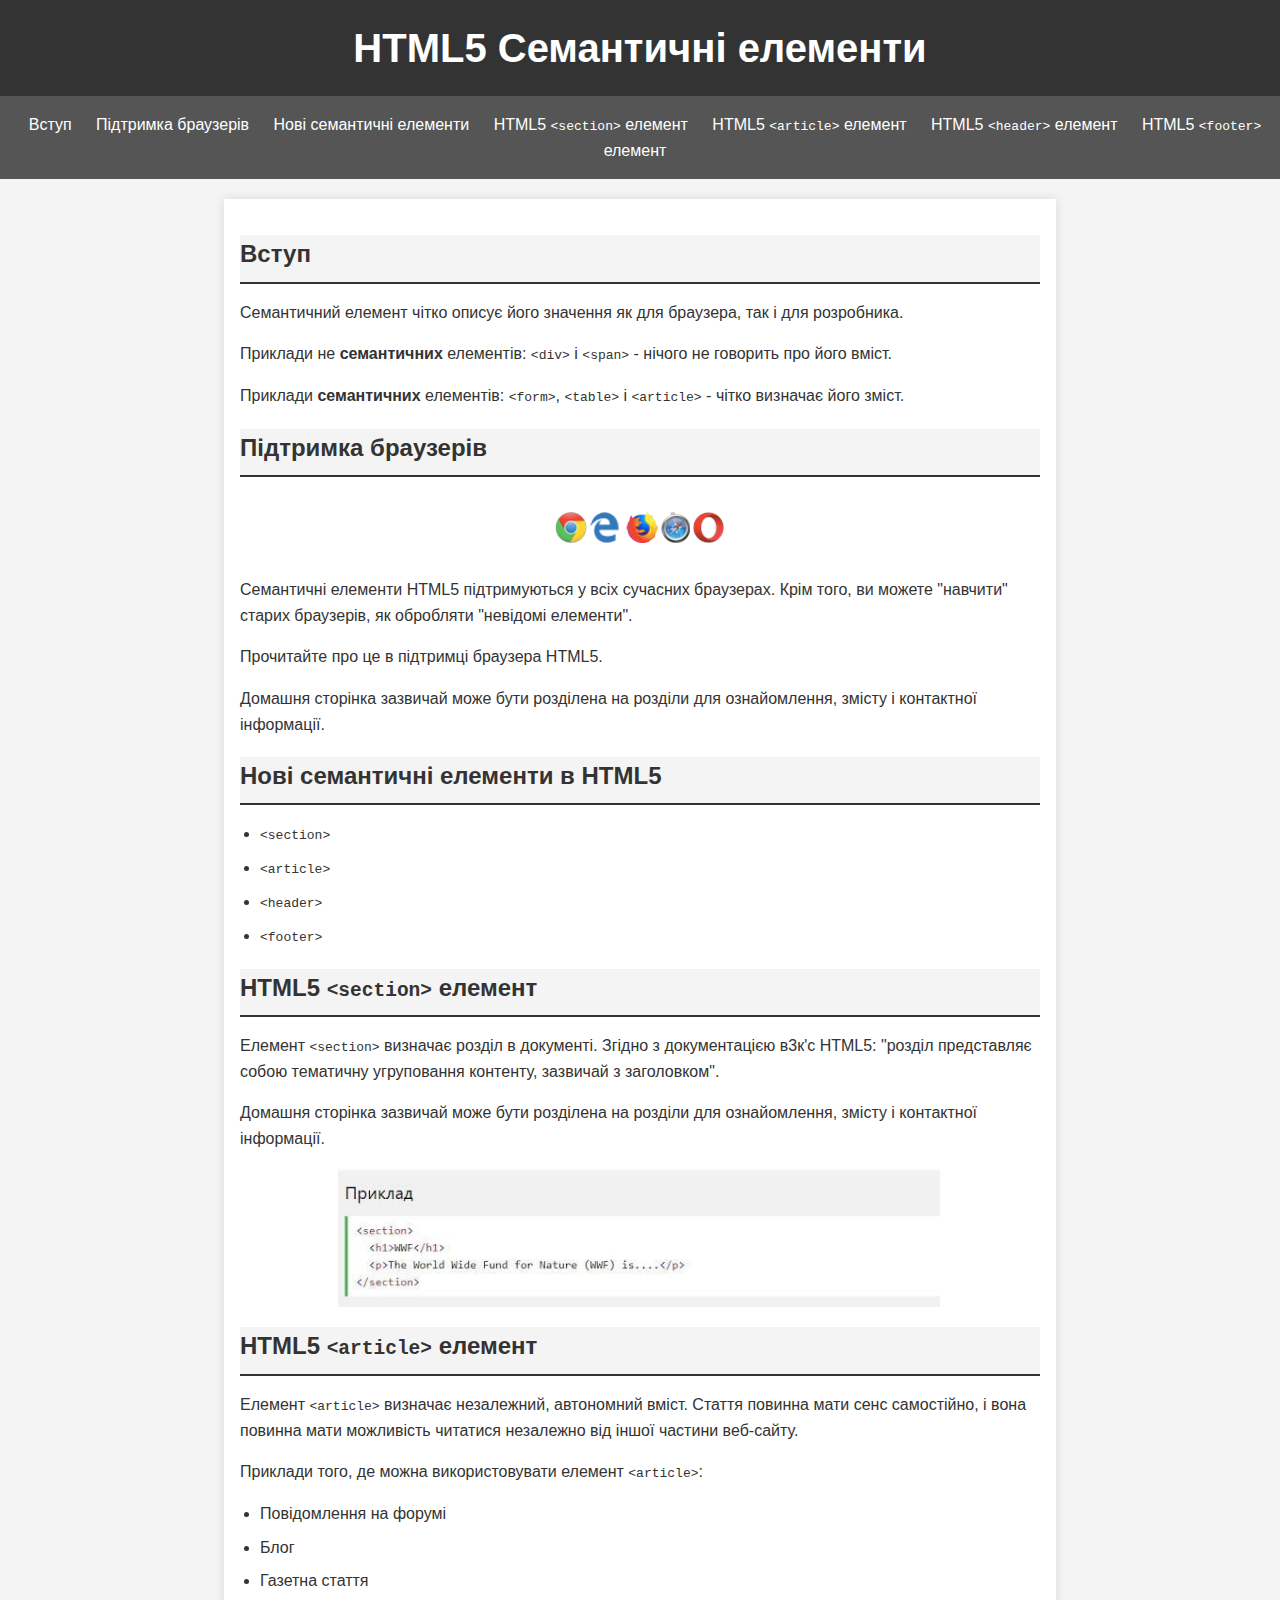
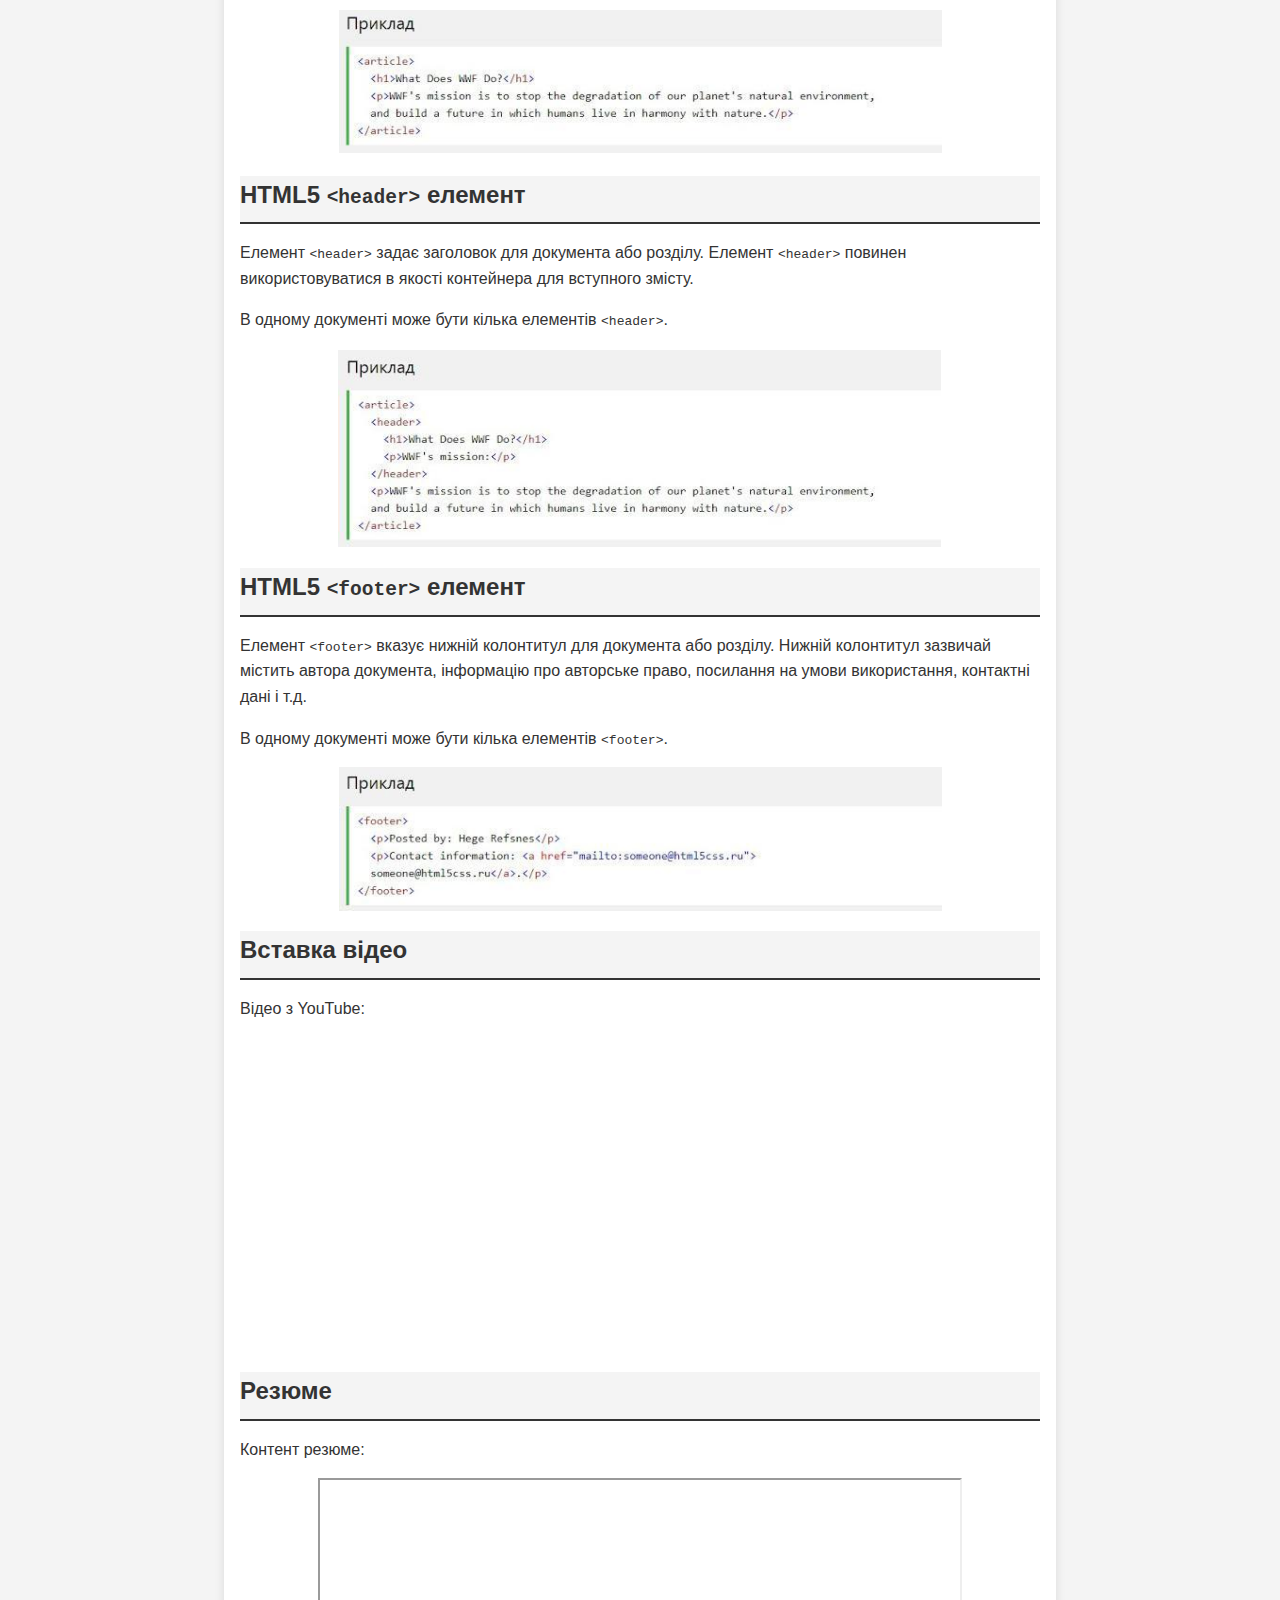
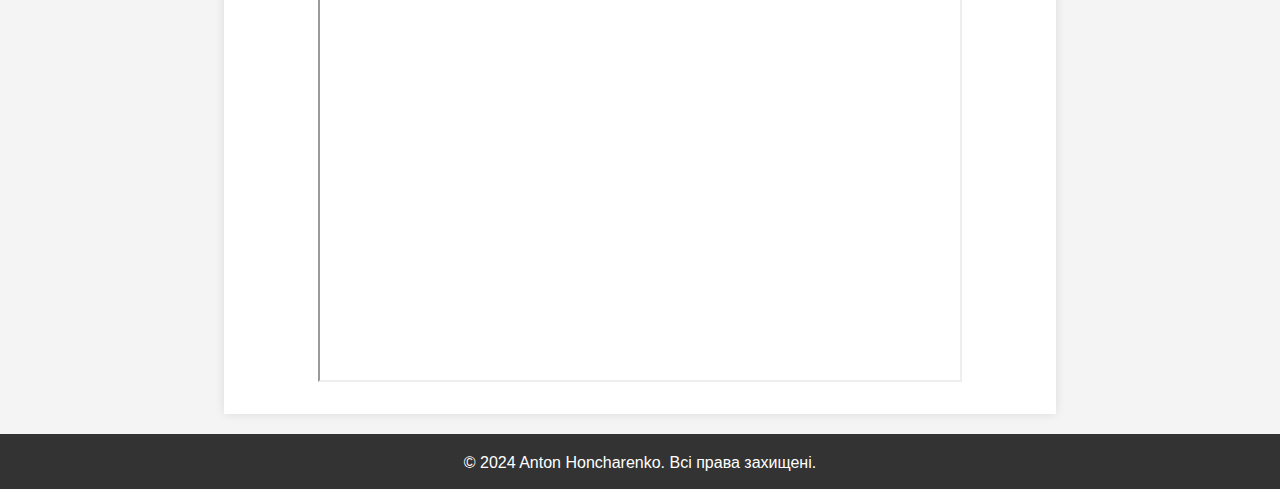
<file: index.html>
<!DOCTYPE html>
<html lang="uk">

<head>
    <meta charset="UTF-8">
    <meta name="viewport" content="width=device-width, initial-scale=1.0">
    <title>HTML5 Семантичні елементи</title>
    <link rel="stylesheet" href="css/style.css">
</head>

<body>
    <div id="content"></div>

    <script src="js/script.js"></script>
</body>

</html>
</file>
<file: css/style.css>
body {
    font-family: Arial, sans-serif;
    line-height: 1.6;
    margin: 0;
    padding: 0;
    background-color: #f4f4f4;
    color: #333;
}

header, footer {
    background: #333;
    color: #fff;
    padding: 1rem 0;
    text-align: center;
}

header h1 {
    margin: 0;
    font-size: 2.5rem;
}

nav {
    background: #555;
    color: #fff;
    padding: 1rem;
    text-align: center;
    position: -webkit-sticky;
    position: sticky;
    top: 0;
    z-index: 1000;
}

nav ul {
    list-style: none;
    padding: 0;
    margin: 0;
}

nav ul li {
    display: inline;
    margin: 0 10px;
}

nav ul li a {
    color: #fff;
    text-decoration: none;
}

nav ul li a:hover {
    text-decoration: underline;
}

main {
    padding: 1rem;
    margin: 20px auto;
    max-width: 800px;
    background: #fff;
    box-shadow: 0 0 10px rgba(0, 0, 0, 0.1);
}

h2 {
    border-bottom: 2px solid #333;
    padding-bottom: 0.5rem;
    margin-bottom: 1rem;
    background: #f4f4f4;
    position: -webkit-sticky;
    position: sticky;
    top: 50px;
    z-index: 900;
}

img {
    max-width: 100%;
    height: auto;
    display: block;
    margin: 0 auto 1rem;
}

iframe {
    display: block;
    margin: 0 auto 1rem;
}

ul {
    padding-left: 20px;
}

ul li {
    margin-bottom: 0.5rem;
}

a {
    color: #333;
    text-decoration: none;
}

a:hover {
    text-decoration: underline;
}

footer p {
    margin: 0;
}
</file>
